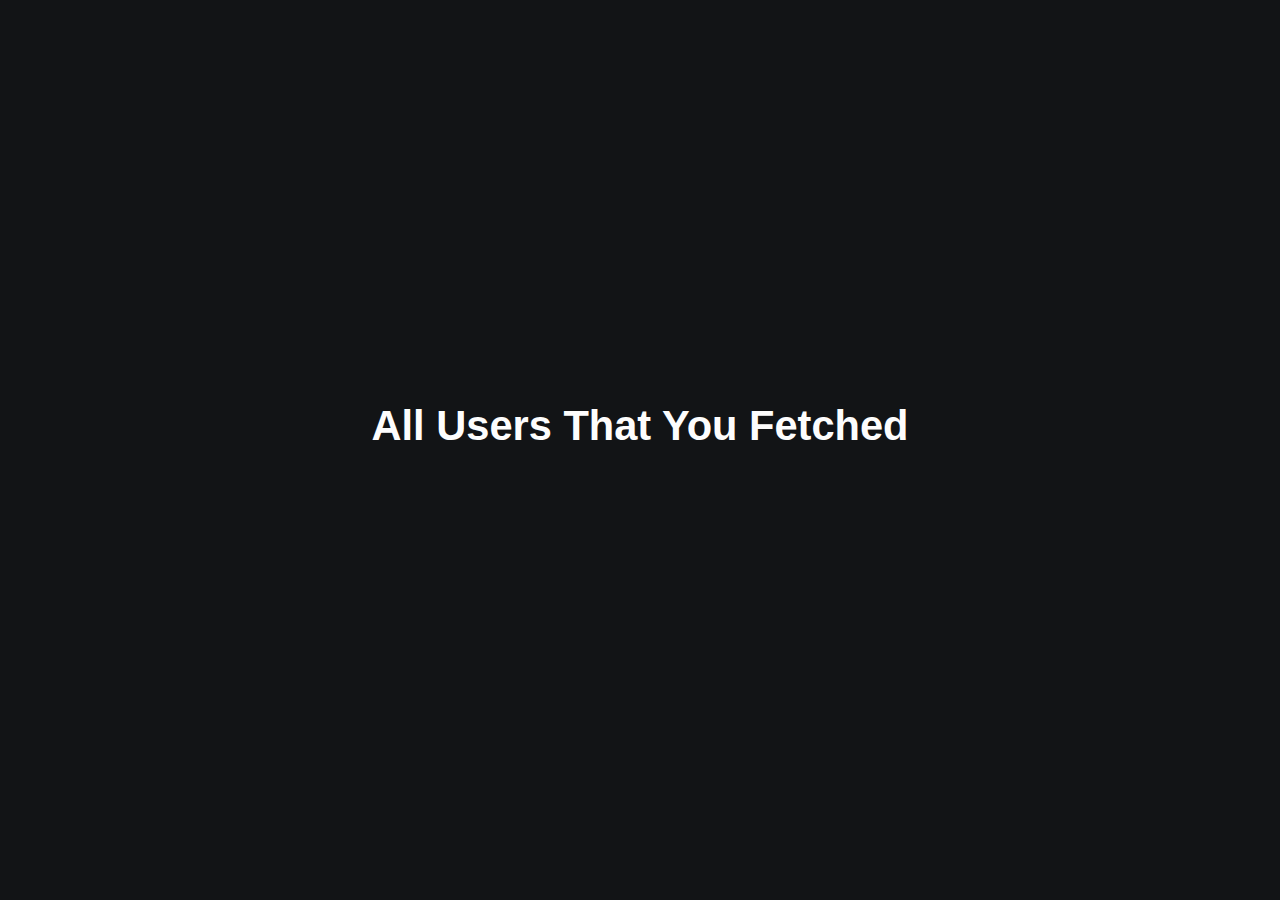
<file: backend..html>
<!DOCTYPE html>
<html lang="en">
<head>
 <meta charset="UTF-8">
 <meta name="viewport" content="width=device-width, initial-scale=1.0">
 <title>Users</title>
 <link rel="stylesheet" href="./CSS/users.css">
</head>
<body>
 
 <section class="continerAll">
  <h1 class="header_title">all users that you fetched</h1>
  <div id="users">

    <section class="deleteSec">
     <div>      
       <p class="deleteTItle">Are You sure for delete is user?</p>
       <button class="deleteComplate" onclick="deleteUser()">yes</button>
       <button class="DontAllow" onclick="closeDeleteModal()">no</button>
    </div>
    </section>


  </div>
  <section class="editSec">
    <div style="display: flex; align-items: center; justify-content: space-between;">
      <p class="editSec__headertitle">Enter the new user info</p>      
      <img src="./Assets/close.png" alt="close" style="width: 1.3rem; cursor: pointer;" onclick="closeEditModal()">
    </div>

<form bindsubmit="" action="#">
  <input type="text" class="edit-firstName" placeholder="Enter New First Name :" autofocus required>
  <input type="text" class="edit-LastName" placeholder="Enter New Last Name :" required>
  <input type="number" class="edit-age" id="editFormNumber" placeholder="Enter New Age :" required>
  <input type="password" class="edit-password" placeholder="Enter New Password :" required>
  <input type="submit" class="edit-submit" value="Complate Edit" onclick="event.preventDefault()">
</form>
</section>
 </section>
 <script src="./JavaST/usesr.js"></script>
</body>
</html>
</file>
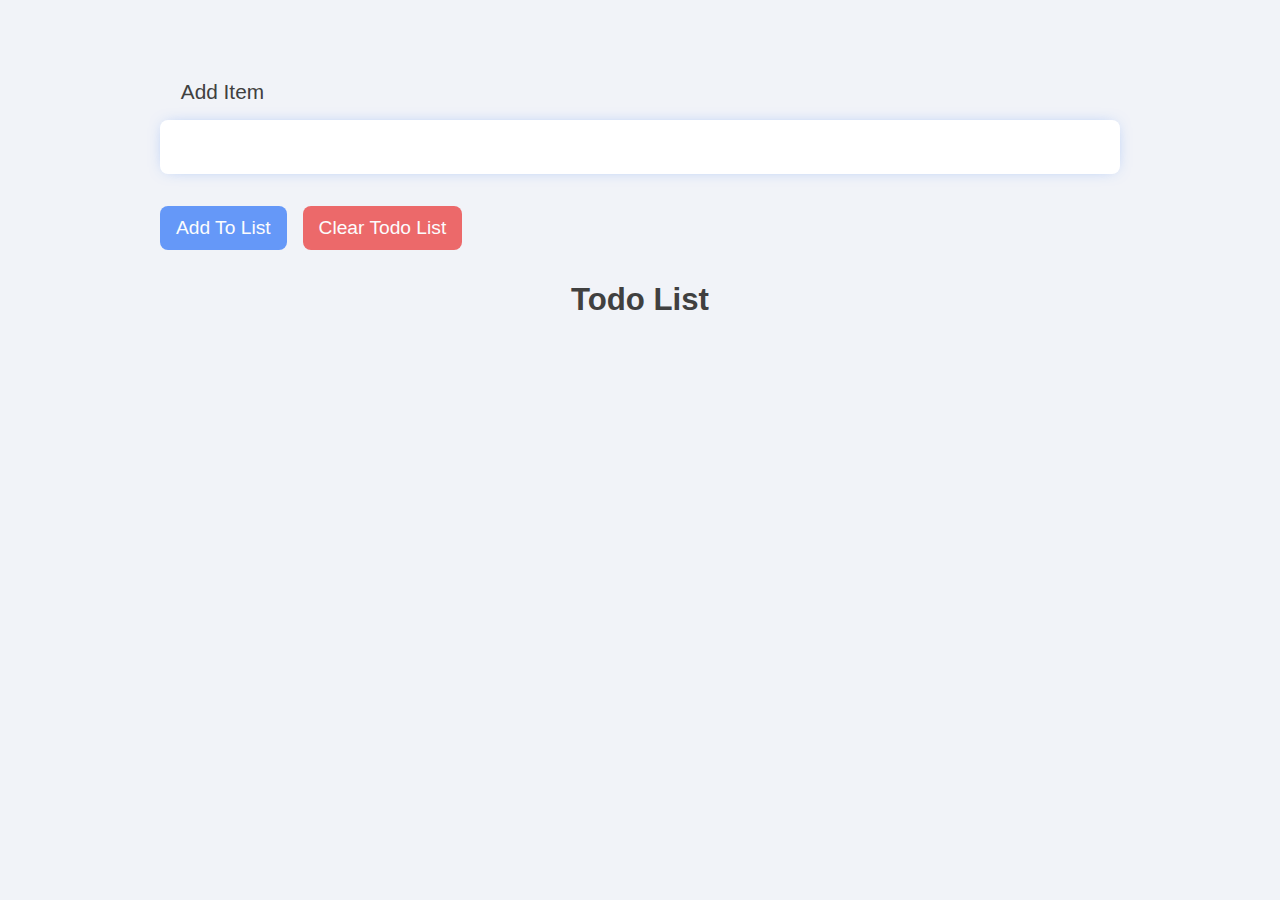
<file: JSPRO.html>
<!DOCTYPE html>
<html lang="en">

<head>
    <meta charset="UTF-8">
    <meta name="viewport" content="width=device-width, initial-scale=1.0">
    <title>| JS ----------------- PRO Learn |</title>
    <link rel="stylesheet" href="./CSS/JSPRO.css">
    <link rel="icon" type="icon/image" href="./Assets/JSPRO/GreenGTAIcon.png">
</head>

<body>
    <section class="film127">
        <header>
            <p>add item</p>
             <input type="text" maxlength="50" autofocus>    
             <div class="headerBTN btns">
                <button class="btn addTodo">add to list</button><button class="btn clearAll">clear todo list</button>
             </div>
        </header>
        <h2>todo list</h2>
        <main><!--.main add class => mainComplate --></main>
    </section>
    <!-- <section class="film116">
       <button class="btn">get battery data
         <div class="shape yellowtn">
            <div class="ArrowUp"></div><div class="ArrowDawn"></div>
        </div>
         <div class="shape1">
            <div class="ArrowUp1"></div><div class="ArrowDawn1"></div>
        </div>
         <div class="shape2">
            <div class="ArrowUp2"></div><div class="ArrowDawn2"></div>
        </div>

        </button>
    </section> -->
    <!-- <section class="film100">
        <input type="text" class="name__cityIPT" placeholder="Enter The City :" minlength="2" maxlength="25" autofocus>
        <div class="date___country__city">
            <h2 class="city_cuntry__name">Moscow , RU</h2>
            <h3 class="data_name">Saturday 9 April 2024</h3>
        </div>
        <h1 class="result_degg">5*c</h1>
        <p class="type_weather">snowing</p>
        <p class="degg_up_dawn">0*c / 8*c</p>
    </section> -->
    <!-- <section class="film96 film97 film98 film99">
        <form action="#" class="login_form">
            <div class="image">
               <img src="./Assets/JSPRO/Music.png" alt="apple">
            </div>
            <br>
            <div class="contact_form">
               <input type="text" name="fisrt-name" placeholder="fisrt Name" id="fisrtNameIpt" required autofocus autocomplete>
               <br>
               <input type="text" name="last-name" placeholder="Last Name" id="lastNameIpt" required>
               <br>
               <input type="number" name="age" placeholder="age" id="ageIpt">
               <br>
               <input type="password" name="password" placeholder="password" style="direction: ltr;" id="passwordIpt" maxlength="25" minlength="4" required>
            </div>
   
            <br>
            <div class="footerlogin">
                <p>are you have a account ? <a href="#">Rigester</a></p>
               <div class="button_submit">
                  <input type="submit" value="login" id="submitIpt">
               </div>
   
            </div>
         </form>
    </section> -->
    <!-- <section class="film91">
        <div class="modal-container" id="delete-modal">
            <div class="modal-content">
                <h1 class="modal-title">are you sure you want delete this user?</h1>
                <div class="btn-groups">
                    <button class="unaccept-btn" onclick="closeModal()">no</button>
                    <button class="unaccept-btn" onclick="deleteModal()">yes</button>
                </div>
            </div>
        </div>
    </section> -->
    <!-- <section class="film90">
        <form action="#" class="login_form">
            <div class="image">
               <img src="./Assets/GreenGTA.png" alt="apple">
            </div>
            <br>
            <div class="contact_form">
               <input type="text" name="fisrt-name" required autofocus autocomplete placeholder="fisrt-Name" id="fisrtNameIpt">
               <br>
               <input type="text" name="last-name" required placeholder="Last-Name" id="lastNameIpt">
               <br>
               <input type="password" name="password" required placeholder="password" style="direction: ltr;" id="passwordIpt">
            </div>
   
            <br>
            <div class="footerlogin">
                <p>are you have a account ? <a href="#">Rigester</a></p>
               <div class="button_submit">
                  <input type="submit" value="login" id="submitIpt">
               </div>
   
            </div>
         </form>
    </section> -->
    <!-- <section class="film89">
        <button id="btn">Click To Get RandomLy User</button>
        <div class="users">
              <ul id="gandersn"><li>Gander :</li></ul>
            <ul id="namesn"><li>First Name : - Last Name :</li></ul>
            <ul id="locationsn"><li>Country: - City :</li></ul>
            <ul id="emailsn"><li>Email :</li></ul>
            <ul id="phonesn"><li>Phone :</li></ul>          
        </div>
    </section>
    <section class="film82" id="film82"></section> -->
    <!-- <section class="film72" id="section72"> 
        <h1>Enter Your Score</h1>
        <input type="number" id="ipt" autofocus>
    </section> -->
    <!-- <section class="film53">
        <ol>
                <li onclick='showHandler(this)'>mohammad</li>
        </ol>
    </section> -->
    <!-- <section class="film44">
        <div class="login_form">

            <form action="#">
                <div class="image">
                    <img src="./Assets/JSPRO/brand-logo1.png" alt="apple">
                </div>
                <br>
                <div class="contact_form">
                    <input type="text" id="nameIpt" placeholder="Enter Your Name" autocomplete autofocus required>
                    <br>
                    <input type="email" id="gmailIpt" placeholder="Enter Your Gmail" required>
                    <br>
                    <input type="password" id="passIpt" placeholder="Enter Your Password" required>
                    <br>
                    <input type="password" id="passrepIpt" placeholder="Replay Your Password" required>
                </div>

                <br>
                <div class="footerlogin">
                    <div><p>already registered?</p><a href="./registered.html">sign in</a></div>

<button class="submitBtn" id="login">login</button>
                </div>
            </form>
        </div>
        <h1>user list</h1>
        <section class="usersSection">
            <div class="aboutUserFirst">
                <p>ID</p>
                <p>name</p>
                <p>family</p>
                <p>age</p>
                <p>city</p>
                <p>country</p>
            </div>
            <div class="mainUsers">
                <p>1</p>
                <p>mohammad</p>
                <p>niko</p>
                <p>18</p>
                <p>moscow</p>
                <p>russia</p>
            </div>
        </section>
    </section> -->
    <!-- <section class="film40">
        <input type="number" maxlength="1" placeholder="Please Enter Your ID : " autofocus>
    </section> -->
    <!-- <section class="film36">
        <div class="continer">
            <div class="box"><span class="time" id="hour"></span></div>
            <div class="box"><span class="time" id="minute"></span></div>
            <div class="box"><span class="time" id="secand"></span></div>
        </div>
    </section> -->
    <!-- <section class="film34">
        <ul>
            <li>mohammad</li>
            <li>reza</li>
            <li>amir</li>
            <li>ali</li>
            <li>erfan</li>
        </ul>
    </section> -->
    <!-- <section class="film33">
        <h1 id="title">l.e.a.c.h. m.o.b.</h1>
        <input type="text" placeholder="pleace enter a todos" maxlength="40" autofocus>
        <ul></ul>
    </section> -->
    <!-- <section class="film32">
        <input type="text" maxlength="1">
    </section> -->
    <!-- <section class="film26">
        <button id="btn">click me</button>
    </section> -->
    <!-- <section class="film20">
        <input type="text">
        <ul></ul>
    </section> -->
    <!-- <section class="film16">
        <button id="image1btn">synchronous</button>
        <button id="image2btn">Asynchronous</button>

        <div id="image1"><img src="./Assets/JSPRO/sink.png" alt=""></div>
        <div id="image2"><img src="./Assets/JSPRO/sink2.png" alt=""></div>
    </section> -->
    <!-- <section class="film15">
        <button>click me son of bitch</button>
    </section> -->
    <!-- <section class="film13">
        <ul>
            <li>HTML5</li>
            <li>CSS3</li>
            <li>CSS3 flex box</li>
            <li>java script</li>
            <li>java script react</li>
        </ul>
        <input type="text" maxlength="32" placeholder="pleace enter dev language">
    </section> -->
    <!-- <section class="film10">
        <div> div1
            <div> div2
                <div> div3
                    <div>div4</div>
                </div>
            </div>
        </div>
    </section> -->
    <!-- <section class="film9">
        <button>cilck me</button>
    </section> -->
    <!-- <section class="film7 film8">
            <div class="searchBox">
                <input type="text" placeholder="Learn JS" maxlength="35" autofocus>
                <ul class="autoComplate-box"></ul>
                <img src="./Assets/JSPRO/Search.png" alt="Search">
            </div>
        </section> -->
    <!-- <section class="film6">
            <ul id="menu">
                <li class="item">list</li>
                <li class="item">item</li>
                <li class="item">cool</li>
                <li class="item">wolf</li>
            </ul>
        </section> -->
    <!-- <section class="film5">
            <h1 id="myName1">tiTle1: mohammad</h1>
            <h1 id="myName2">tiTle2: niko</h1>
        </section> -->
    <!-- <script src="./JavaST/jspro2.js"></script> -->
    <script type="module" src="./JavaST/JSPRO.js"></script>
</body>

</html>
</file>
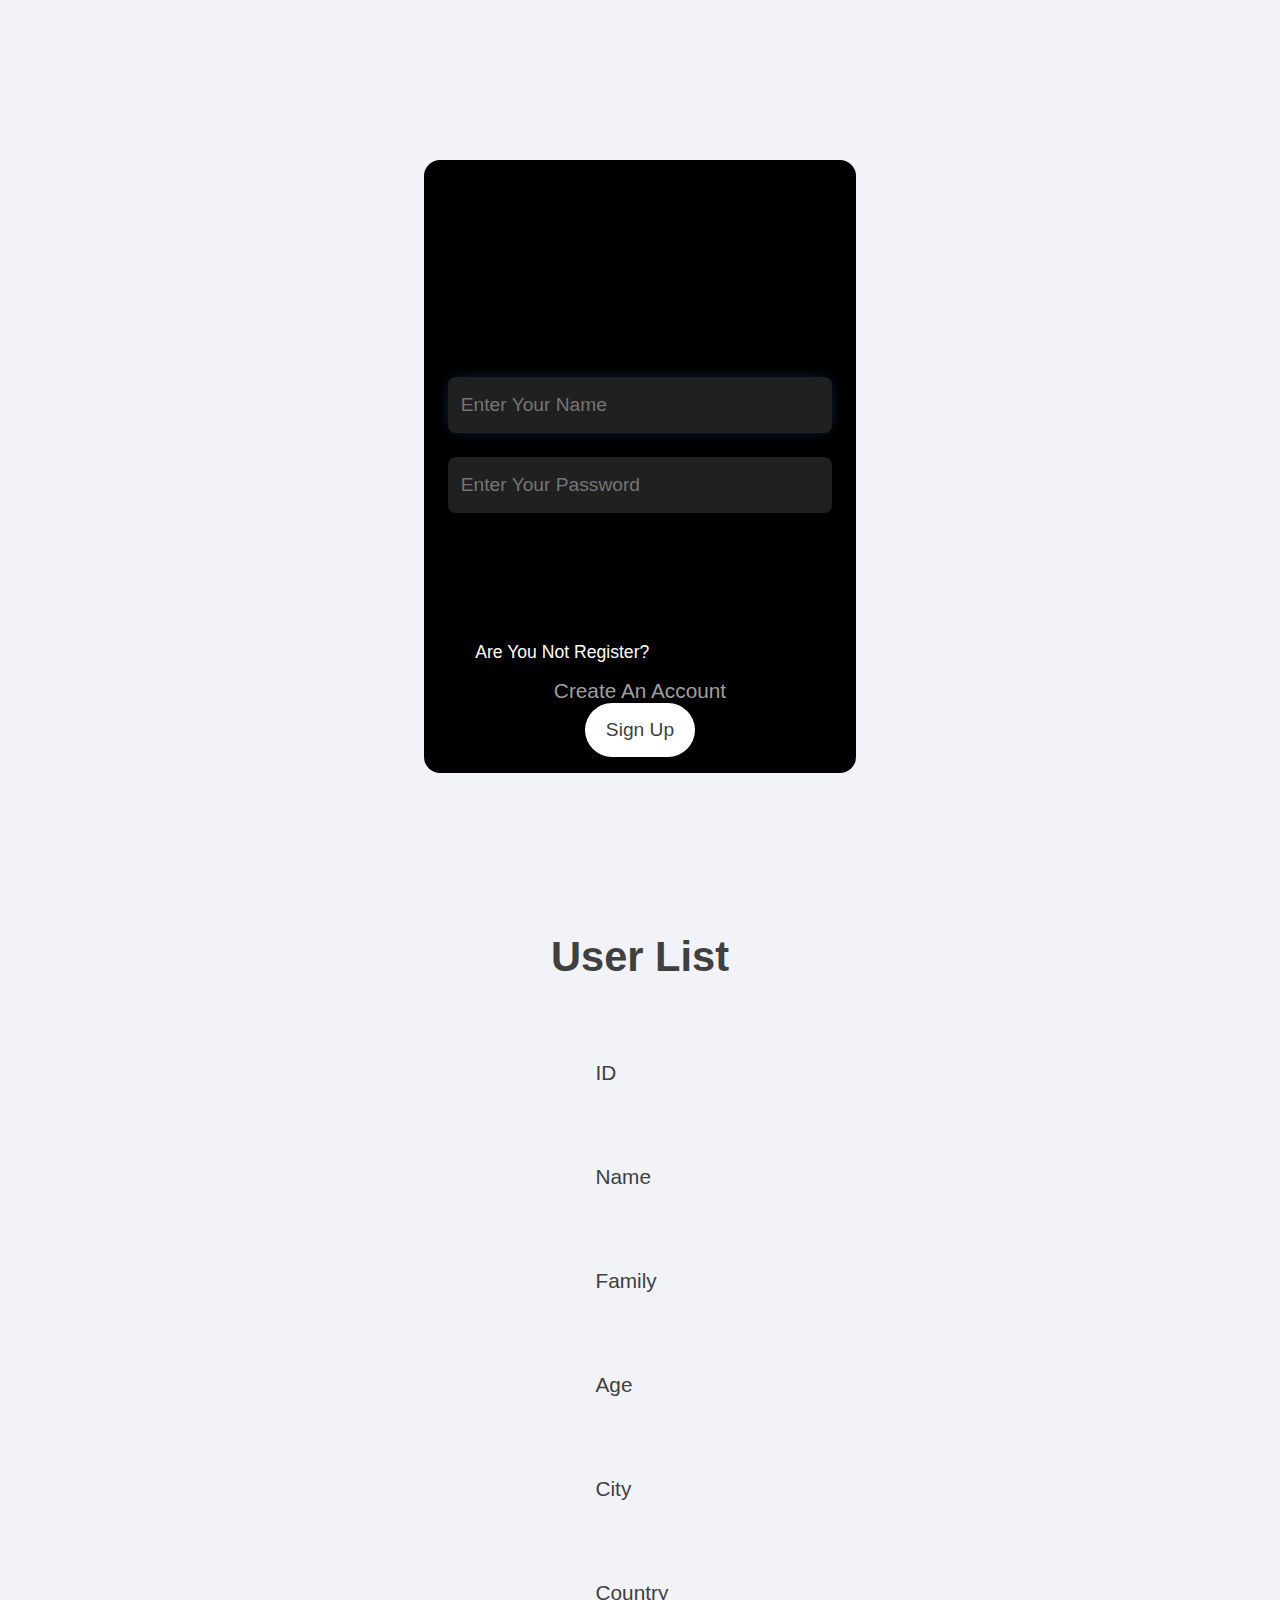
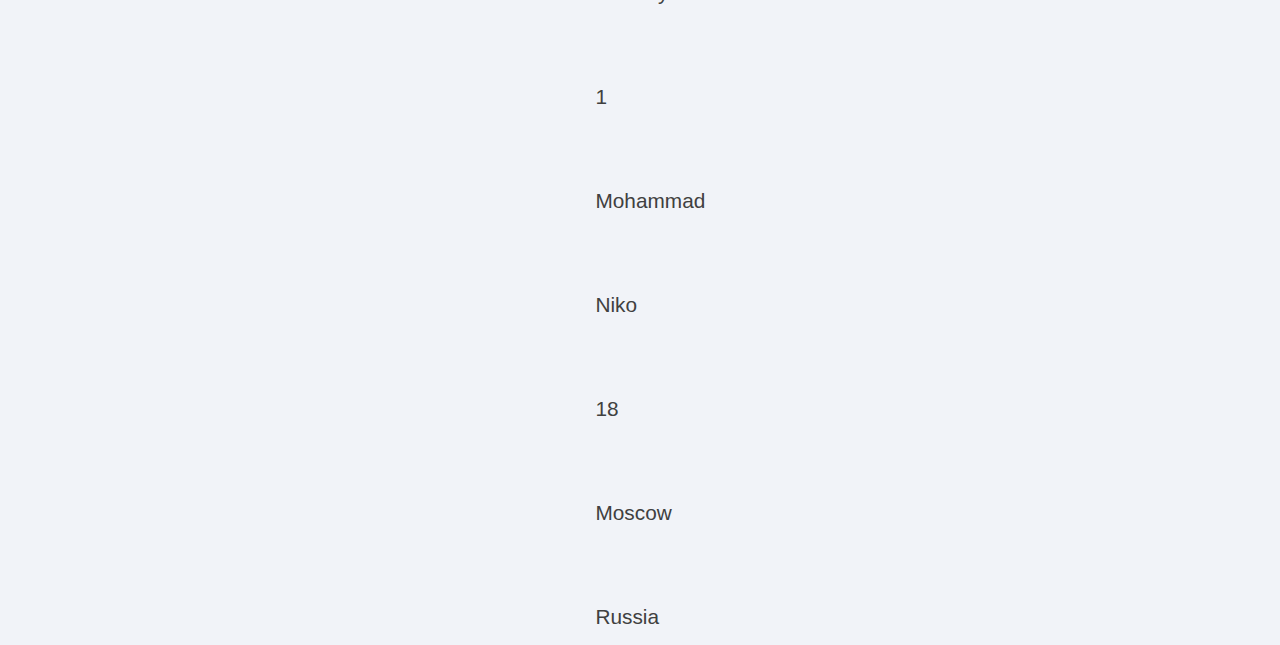
<file: registered.html>
<!DOCTYPE html>
<html lang="en">
<head>
 <meta charset="UTF-8">
 <meta name="viewport" content="width=device-width, initial-scale=1.0">
 <title>| JS ----------------- Sign up |</title>
 <link rel="stylesheet" href="./CSS/JSPRO.css">
 <link rel="icon" type="icon/image" href="./Assets/JSPRO/GreenGTAIcon.png">
</head>
<body>
 <div class="login_form">

  <form action="#">
      <div class="image">
          <img src="./Assets/JSPRO/brand-logo1.png" alt="apple">
      </div>
      <br>
      <div class="contact_form">
          <input type="text" id="nameIpt" placeholder="Enter Your Name" autocomplete autofocus required>
          <br>
          <input type="password" id="passIpt" placeholder="Enter Your Password" required>
          <br>
      </div>

      <br>
      <div class="footerlogin">
          <div><p>are you not register?</p><a href="./JSPRO.html">create an account</a></div>

<button class="submitBtn" id="signUp">sign up</button>
      </div>
  </form>
</div>
<h1>user list</h1>
<section class="usersSection">
  <div class="aboutUserFirst">
      <p>ID</p>
      <p>name</p>
      <p>family</p>
      <p>age</p>
      <p>city</p>
      <p>country</p>
  </div>
  <div class="mainUsers">
      <p>1</p>
      <p>mohammad</p>
      <p>niko</p>
      <p>18</p>
      <p>moscow</p>
      <p>russia</p>
  </div>
</section>
<!-- <script type="module" src="./JavaST/JSPRO.js "> </script>-->

</body>
</html>
</file>
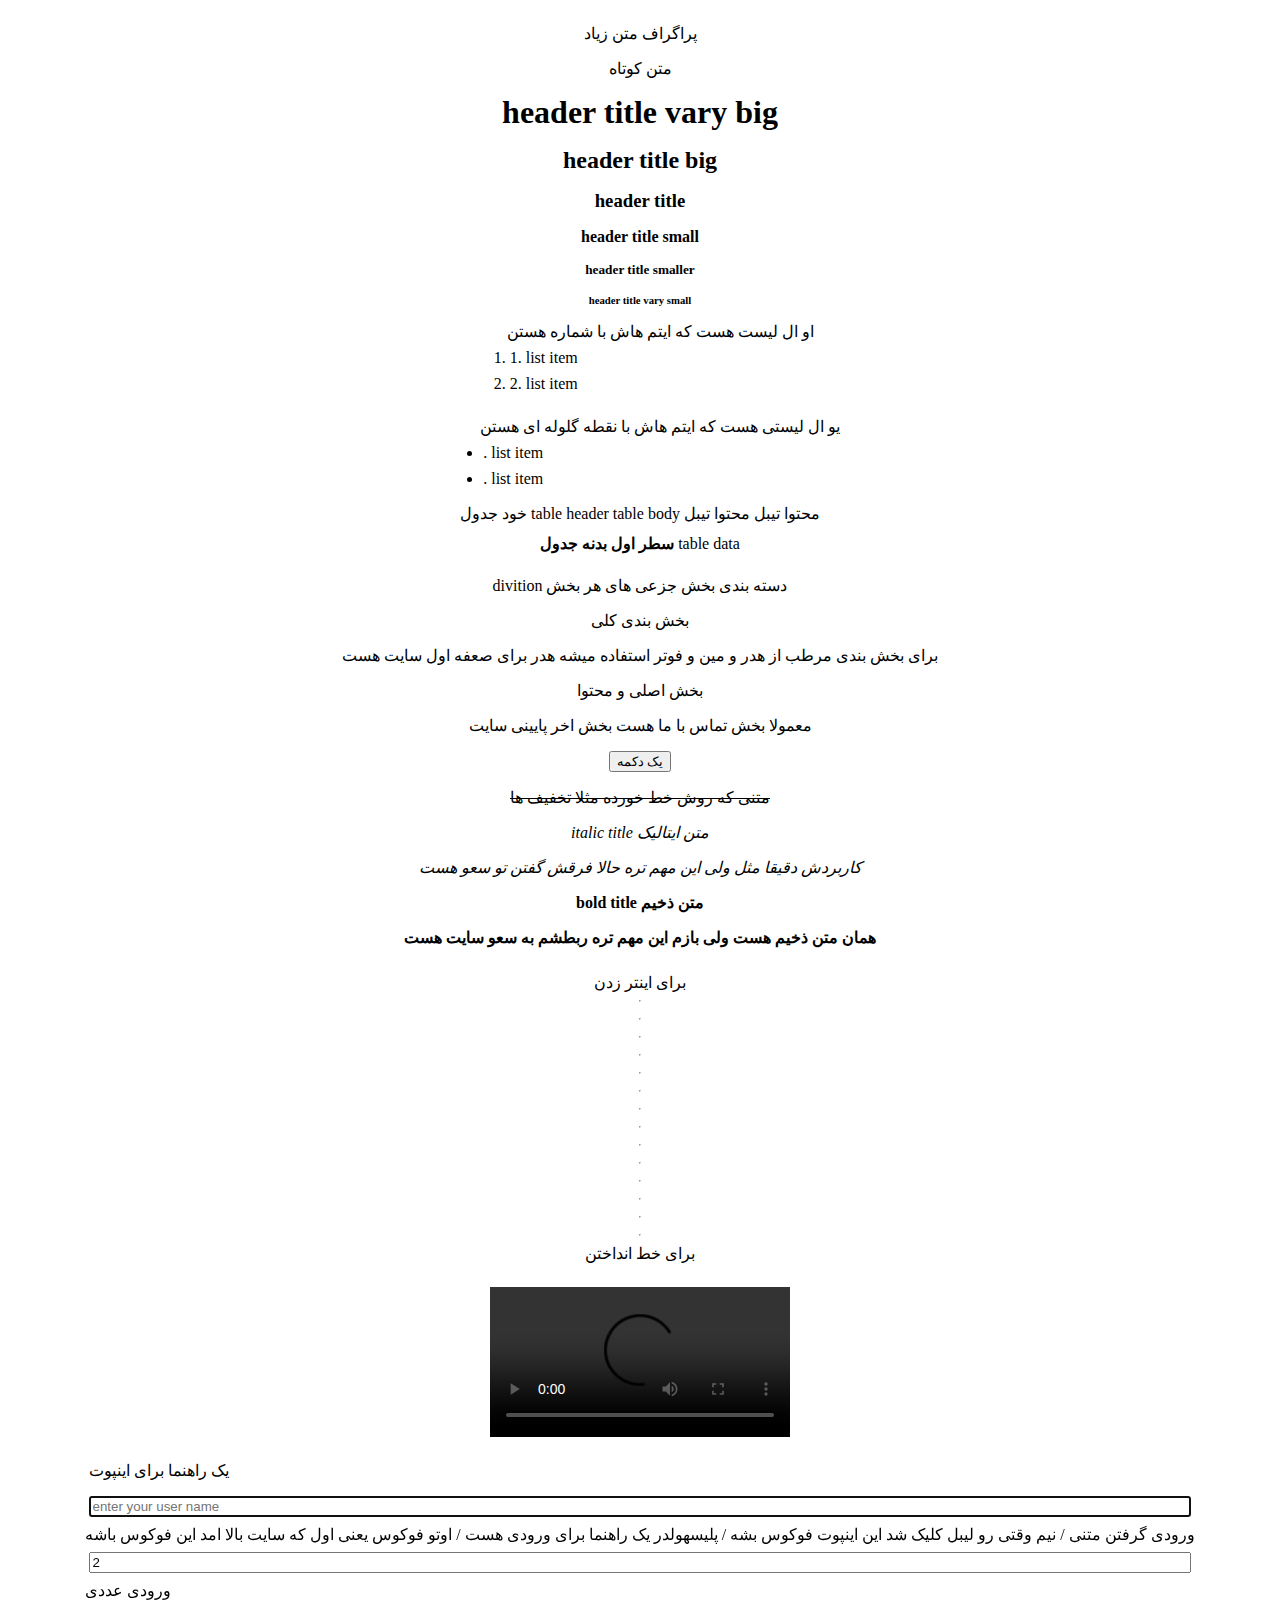
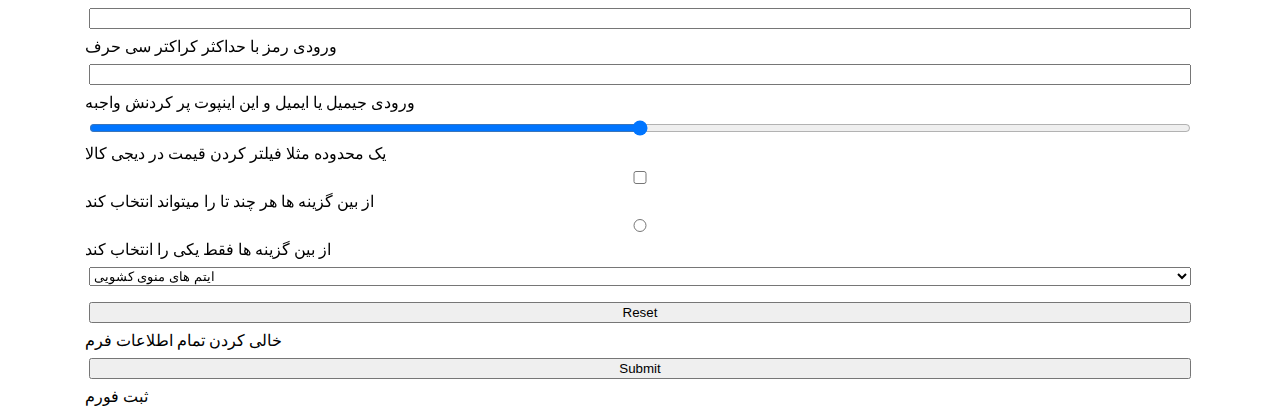
<file: Tags.html>
<!DOCTYPE html>
<html lang="en">
<head>
 <meta charset="UTF-8">
 <meta name="viewport" content="width=device-width, initial-scale=1.0">
 <title>Document</title>
 <link rel="stylesheet" href="./"> <!-- برای لینک کردن یک فایل سی اس اس -->
</head>
<style> 
/* برای نوشتن استایل در صحفه اچ تی ام ال */
 * {
  margin: 0.5rem 0.2rem;
 }
 body{
  display: flex;
  align-items: center;
  height: 100vh;
  flex-direction: column;
 }
 form{
  display: flex;
  flex-direction: column;
 }
</style>
<body>
 <!-- text tag title  -->
<p>پراگراف متن زیاد</p>
<span>متن کوتاه</span>
<h1>header title vary big</h1>
<h2>header title big</h>
<h3>header title</h3>
<h4>header title small</h4>
<h5>header title smaller</h5>
<h6>header title vary small</h6>
<!-- lists -->
<ol> او ال لیست هست که ایتم هاش با شماره هستن
 <li>1. list item</li>
 <li>2. list item</li>
</ol>
<ul> یو ال لیستی هست که ایتم هاش با نقطه گلوله ای هستن
 <li>. list item</li>
 <li>. list item</li>
</ul>
<!-- tables -->
<table> خود جدول
 <thead>table header</thead>
 <tbody> table body
  <th>سطر اول بدنه جدول</th>
  <td> table data 
      <tr> محتوا تیبل </tr>
      <tr> محتوا تیبل </tr>
  </td>
 </tbody>
</table>
<!-- sections -->
<div>divition دسته بندی بخش جزعی های هر بخش</div>
<section>بخش بندی کلی</section>
<header>برای بخش بندی مرطب از هدر و مین و فوتر استفاده میشه هدر برای صعفه اول سایت هست</header>
<main>بخش اصلی و محتوا</main>
<footer>معمولا بخش تماس با ما هست بخش اخر پایینی سایت</footer>
<!-- کاربردی -->
<button>یک دکمه</button>
<del>متنی که روش خط خورده مثلا تخفیف ها</del>
<i>italic title متن ایتالیک</i>
<em>کاربردش دقیقا مثل ولی این مهم تره حالا فرقش گفتن تو سعو هست</em>
<b>bold title متن ذخیم</b>
<strong>همان متن ذخیم هست ولی بازم این مهم تره ربطشم به سعو سایت هست</strong>
<br> برای اینتر زدن
<hr>
<hr>
<hr>
<hr>
<hr>
<hr>
<hr>
<hr>
<hr>
<hr>
<hr>
<hr>
<hr>
<hr> برای خط انداختن
<!-- media -->
<audio src="./" controls>برای گذاشتن اهنگ در سایت</audio>
<video src="./" controls>برای گذاشتن فیلم در سایت</video>
<!-- form -->
<form bindsubmit="" action="">
 <label for="ipt">یک راهنما برای اینپوت</label>
 <input type="text" name="ipt" placeholder="enter your user name" autocomplete="mohammadniko" autofocus> ورودی گرفتن متنی / نیم وقتی رو لیبل کلیک شد این اینپوت فوکوس بشه / پلیسهولدر یک راهنما برای ورودی هست / اوتو فوکوس یعنی اول که سایت بالا امد این فوکوس باشه 
 <input type="number" value="2"> ورودی عددی
 <input type="password" maxlength="30"> ورودی رمز با حداکثر کراکتر سی حرف
 <input type="email" required> ورودی جیمیل یا ایمیل و این اینپوت پر کردنش واجبه
 <input type="range"> یک محدوده مثلا فیلتر کردن قیمت در دیجی کالا
 <input type="checkbox"> از بین گزینه ها هر چند تا را میتواند انتخاب کند
 <input type="radio" required> از بین گزینه ها فقط یکی را انتخاب کند
 <select name="" id=""> منوی کشویی 
  <option value="">ایتم های منوی کشویی</option>
  <option value="">2ایتم های منوی کشویی</option>
 </select> 
 <input type="reset"> خالی کردن تمام اطلاعات فرم
 <input type="submit"> ثبت فورم
</form>

<!-- اس ار اسی تگ اسکریپت برای لینک کردن به یک فایل جاوااسکریپت هست و داخلش میشود کد های جاوااسکریپت نوشت -->
<!-- <script src="./">  -->
<script> 
 document.querySelector("button").addEventListener("click", () => alert("دکمه کلیک شد"))
</script>
</body>
</html>
</file>
<file: CSS/users.css>
* {
 list-style: none;
 box-sizing: border-box;
 margin: 0;
 padding: 0;
 text-transform: capitalize;
 border: none;
 outline: none;
 border-radius: 0.5rem;
 color: #404040;
 text-decoration: none;
}

body {
 background-color: #f1f3f8;
 background-color: #202020;
 width: 100vw;
 height: 100vh;
 display: flex;
 justify-content: center;
 align-items: center;
 font-size: 1.3rem;
 font-family: sans-serif;
 text-align: center;
 overflow-x: hidden;
 flex-direction: column;
}

button {
 cursor: pointer;
 border-radius: 3rem;
}

button,
input {
 background-color: #fff;
 padding: 1rem 1.3rem;
 font-size: 1.2rem;
 transition: all 0.25s ease-in-out 0.05s;
}

:root{
 --min: #5713fd;
 --blk: #121416;
 --wit: #fdfdfd;
}

body{
 background-color: var(--blk);
}

.header_title, .usersname ,.password,.userage{
 color: var(--wit);
}
.header_title{
 margin-bottom: 3rem;
}
#users{
 background-color: #000000;
 padding: 1.5rem;
 overflow: auto;
 display: none;
 /* display: flex; */
 flex-direction: column;
 gap: 1.5rem;
 max-height: max-content;
border-radius: 2rem;
}
.user{
 display: flex;
 background-color: var(--blk);
 overflow: hidden;
 justify-content: space-between;
}
.image__users{
 width: 7rem;
 height: 8rem;
 margin-right: 2rem;
 padding: 1rem 0 1rem 1rem;

}
.profil{
 width: 100%;
 height: 100%;
}

.userinfos{
 padding: 1rem 0;
 display: flex;
 justify-content: space-evenly;
 text-align: left;
 flex-direction: column;
}
.userages{
 background-color: var(--min);
 padding: 0.5rem;
 width: 1.5rem;
 height: 1.5rem;
 display: flex;
 justify-content: center;
 align-items: center;
 /* margin-top: 2.1rem; */
 /* margin-left: 1rem; */
}
.userage{
font-size: 1.1rem;
}
.btns{
 display: flex;
 flex-direction: column;
 justify-content: space-between;
 margin-left: 6rem;
 gap: 0rem;
 background: linear-gradient(var(--min),var(--wit));
}

.btns button{
 transition: all 0.2s ease-in-out 0.2s;
 height: 50%;

}

.btndel{
 border-radius: 0 0.5rem 0 0;
 background-color: var(--min);
 color: var(--wit);
}
.btnedt{
 border-radius: 0 0 0.5rem 0;
}

.btns button:hover{
 transform: scale(1.05);
 opacity: 0.85;
}
.nameAndAge{
 display: flex;
 align-items: center;
 gap: 0.5rem;
}

.deleteSec{
 width: 35vw;
 position: absolute;
 margin: 0 auto;
 left: 32.5%;
 right: 32.5%;
 top: -30rem;
transition: all 0.5s ease-in-out 0.05s;
z-index: 5;
}
.deleteSec div{
 background-color: #fffffff4;
 padding: 1.5rem;
 box-shadow: 1px 1px 2rem -6px #fff;
}
.deleteTItle{
 margin-bottom: 3rem;
 font-size: 2rem;
 font-size: 2rem;
 color: #303030a1;
}
.deleteSec button{
background-color: transparent;
padding: 1rem 6rem;
color: #ffffff;
background-color: var(--min);
transition: all 0.15s ease-in-out 0.08s;
}
.deleteSec button:hover{
 background-color: transparent; 
 border: 1px solid #f0f0f0;
 box-shadow: 4px 4px 3rem -25px var(--min);
 color: #203020;
}
.deleteSec button:active{
transform: scale(0.5);
}
.deleteComplate{

}
.DontAllow{
 margin-left: 1rem;
 
}

.editSec{
  position: relative;
  width: 15rem;
}

#editForm{
 position: absolute;
 top: 30vh;
 display: flex;
 flex-direction: column;
 gap: 1.5rem;
 width: 100%;
}

.editSec{
  position: absolute;
  top: -30rem;
  left: 0;
  right: 0;
  margin: 0 auto;
  width: 25rem;
  display: flex;
  flex-direction: column;
  gap: 2rem;
  padding: 1.5rem;
  background-color: #b2dfff;
  transition: all 0.5s ease-in-out 0.05s;
}

form{
  display: flex;
  flex-direction: column;
  gap: 1rem;
}

form input{
  width: 100%;
  box-shadow: 12px 12px 2rem -20px #5ebcff;
}

form input:last-child{
  border-radius: 10rem;
  background-color: var(--min);
  box-shadow: inset 0px 0px 2rem #ffffff91;
  cursor: pointer;
  color: #fff;
}
form input:last-child:hover{
  box-shadow: inset 0px 0px 1rem #b2dfff;
  background-color: #fff;
  color: var(--blk);
}

.editSec__headertitle{
  font-size: 1.5rem;
  color: #fff;
  font-weight: 700;
}

.visiblet{
top: 25vh;
}
@media only screen and (max-width: 1460px) {
  .deleteSec {
    width: 33rem;
  left: 22%;
  right: 22%;
}
}
@media only screen and (max-width: 920px) {
 .deleteSec {
  width: 100vw;
  left: 0;
  right: 0;
  /* top: 35%; */
}
}
@media only screen and (max-width: 520px) {
 .deleteSec div {
  background-color: #fffffff4;
  padding: 1.5rem;
  box-shadow: 1px 1px 2rem -6px #fff;
  display: flex;
  flex-direction: column;
}
.deleteSec {
 width: 100vw;
 left: 0;
 right: 0;
 /* top: 10%; */
}
.DontAllow {
 margin-left: 0rem;
 margin-top: 2rem;
}
.deleteTItle {
 font-size: 1.4rem;
}
}
</file>
<file: CSS/JSPRO.css>
* {
  list-style: none;
  box-sizing: border-box;
  margin: 0;
  padding: 0;
  text-transform: capitalize;
  border: none;
  outline: none;
  border-radius: 0.5rem;
  color: #f1f3f8;
  color: #404040;
  text-decoration: none;
}

body {
  background-color: #202020;
  background-color: #f1f3f8;
  width: 100vw;
  height: 100vh;
  display: flex;
  justify-content: center;
  /* align-items: start; */
  align-items: center;
  font-size: 1.3rem;
  font-family: sans-serif;
  text-align: center;
  overflow-x: hidden;
  flex-direction: column;
}

button {
  cursor: pointer;
  border-radius: 3rem;
}

button,
input {
  background-color: #fff;
  padding: 1rem 1.3rem;
  font-size: 1.2rem;
  transition: all 0.25s ease-in-out 0.05s;
}

a:hover{
    text-decoration: 2px underline #00000066;
  }

  body{
    justify-content: start;
  }

header{
width: 60rem;
}
p{
margin: 5rem auto 1rem 1.3rem;
text-align: left;
}
input{
width: 100%;
}
.headerBTN{

}
.btns{
display: flex;
align-items: center;
margin-top: 2rem;
gap: 1rem;
}
.btn{
border-radius: 0.5rem;
color: #fff;
background-color: #ec4747;
padding: 0.7rem 1rem;
opacity: 0.8;
}
.btn:hover{
  opacity: 1;
}
.addTodo{
background-color: #4382f8;
}
.clearAll{

}
h2{
margin: 2rem auto;
}
main{

}
.main{
  display: flex;
  align-items: center;
  justify-content: space-between;
  padding: 0rem 1.5rem;
  margin-bottom: 1.5rem;
  width: 100%;
  height: 5rem;
  background-color: #fff;
  border-radius: 1rem;
  transition: all 0.5s ease-in-out 0.05s;
}

.main:hover{
border-radius: 1.3rem;
box-shadow: 10px 10px 2rem -12px #cdd;
transform: translateY(-0.5rem);
}
input:focus{
  box-shadow: 0px 0px 1rem -0.4rem #4382f8a1;
}
.todo__title{
  margin: 0;
  max-width: 41rem;
  white-space: nowrap;
  text-overflow: ellipsis;
  overflow: hidden;
}
.mianBTN{
margin: 0;
}
.complateTodo{
background-color: #1ad464;
}
.deleteTodo{

}

.mainComplate{
  background-color: #f7f7f7ea;
  opacity: 0.7;
  border: 1px solid #fff;
}

.mainComplate .todo__title{
  text-decoration: 2px line-through #000;
  color: #40404088;
}
.mainComplate .deleteTodo{
  background-color: #f00;
}

  /* .film116{}

  .btn{
    background-color: #6334ec;
    color: #fff;
    font-size: 4rem;
    font-weight: 900;
    box-shadow: 10px 10px 5px 0px #000000ae;
    display: flex;
    justify-content: center;
    align-items: center;
    border-radius: 0.4rem;
    transform: skewX(341deg);
    gap: 2rem;
    padding: 0.4rem 0rem 1rem 2rem;
    position: relative;
  }
  .btn:hover{
    box-shadow: 10px 10px 5px 0px #ffe100f7;
  }
  .ArrowUp{
     content: '';
    border-radius: 0.2rem;
    background-color: #fff;
    position: absolute;
    transform: rotate(130deg);
    right: 2.3rem;
    width: 0.65rem;
    height: 3rem;
top: 1.18rem;
    transition: all 0.4s ease-in-out 0.02s;
    
  }
  .ArrowDawn{
    content: '';
    border-radius: 0.2rem;
    background-color: #fff;
    position: absolute;
    transform: rotate(40deg);
    right: 2.1rem;
    width: 0.75rem;
    height: 2.1rem;
    top: auto;
    transition: all 0.4s ease-in-out 0.2s;
  }
  .ArrowUp1{
    display: none;
     content: '';
    border-radius: 0.2rem;
    background-color: #fff;
    position: absolute;
    transform: rotate(130deg);
    right: 4.6rem;
    width: 0.65rem;
    height: 3rem;
top: 1.18rem;
    transition: all 0.4s ease-in-out 0.02s;
    
  }
  .ArrowDawn1{
    display: none;
    content: '';
    border-radius: 0.2rem;
    background-color: #fff;
    position: absolute;
    transform: rotate(40deg);
    right: 4.3rem;
    width: 0.75rem;
    height: 2.1rem;
    transition: all 0.4s ease-in-out 0.2s;
  }
  .ArrowUp2{
    display: none;
     content: '';
    border-radius: 0.2rem;
    background-color: #fff;
    position: absolute;
    transform: rotate(130deg);
    right: 6.6rem;
    width: 0.65rem;
    height: 3rem;
top: 1.18rem;
    transition: all 0.4s ease-in-out 0.02s;
    
  }
  .ArrowDawn2{
    display: none;
    content: '';
    border-radius: 0.2rem;
    background-color: #fff;
    position: absolute;
    transform: rotate(40deg);
    right: 6.3rem;
    width: 0.75rem;
    height: 2.1rem;
    transition: all 0.4s ease-in-out 0.2s;
  }

  .yellowtn{
    background-color: #ffe100f7;
  } */

  /* .film100{}

  body{
      background: linear-gradient(#00000001 , #00000009) , url(../Assets/JSPRO/weather.png);
  background-size: 100% 100%;
  justify-content: start;
  }
  
  .name__cityIPT{
    background-color: #ffffff49;
    margin-top: 18%;
    font-size: 1.5rem;
    font-weight: 700;
    border-radius: 1.5rem 0 1.5rem 0;
    border-bottom: 7px solid #c5da07;
    width: 25rem;
    color: #fff;
  }
  .name__cityIPT:focus{
    background-color: #fff;
    color: #202020;
  }
  .date___country__city{
    margin: 20% 0 12% 0;
  }
  .city_cuntry__name{
    font-size: 2rem;
  }
  .result_degg{
    font-size: 10rem;
    text-shadow: 7px 7px 0.3rem #00000099;
  }
  .type_weather{
    margin: 20% 0 1% 0;
    font-style: italic;
    font-weight: 700;
    font-size: 2.5rem;
  }
  .degg_up_dawn{
    font-size: 2rem;
  } */

.film90{}

:root {
    --gn: rgb(1, 187, 142);
    --gnCr: rgb(49, 223, 118);
    --gy: rgb(222, 219, 228);
    --Dgy: rgb(162, 156, 159);
  }

  .contact_form input{
    background-color: #202020;
    border: none;
  }

.login_form {
    width: 27rem;
    background-color: #000000;
    border-radius: 1rem;
    margin: 10rem auto;
    padding: 1rem;
  }
  
  .login_form .contact_form {
    margin: 1px 1rem;
    display: flex;
    flex-direction: column;
    align-items: center;
    justify-content: center;
  }
  
  .image {
    display: flex;
    justify-content: center;
  }
  img{
    width: 9rem;
  }
  .login_form .image img {
    margin: 1rem auto;
  }
  .login_form .contact_form input {
    width: 24rem;
    height: 3.5rem;
    padding: 0.8rem;
    align-items: right;
    border-radius: 8px;
    color: #fff;
  }
  .login_form .contact_form .footerlogin .button_submit input {
    background-color: var(--gnCr);
    cursor: pointer;
  }
  
  .button_submit input {
    width: 96%;
    background-color: var(--gnCr);
    margin: 27px auto 0 auto;
    border-radius: 10px;
    font-size: 30px;
    display: flex;
    padding: 0.5rem;
  }
  a:hover {
    text-decoration: underline;
  }
  
  #submitIpt {
    background-color: #fff;
    cursor: pointer;
    transition: all 0.4s ease-in-out;
  }
  #submitIpt:hover {
    background-color: #1ad464;
    color: #fff;
  }
  input{
    direction: ltr;
  }
  a{
    color: #9f9f9f;
    transition: all 0.4s ease-in-out;
  }
  a:hover{
    color: var(--gnCr);
    text-decoration: 2px underline #00ff4c5f;
  }

  .login_form p{
    font-weight: 500;
    font-size: 1.1rem;
    text-align: left;
    padding-left: 0.9rem;
    color: #fff;
  }



/* .film89{}

body{
    overflow: auto;
}

.users{
    display: none;
    justify-content: center;
    gap: 1.5rem;
    background-color: #f1f3f8;
    margin-top: 1rem;
    padding: 0.5rem
}

ul{
    border-left: 2px solid #81818111;
    border-radius: 0;
    padding-left: 0.5rem
}

ul:first-child{
    border-left: 0;
}

li:first-child{
    margin-bottom: 2rem;
}

li{
    border-radius: 0;
    padding-bottom: 0.75rem;
    border-bottom: 2px solid #81818111;
    margin-top: 0.75rem;
}

li:last-child{
    border-bottom: none;
} */

/* .film81{}

body{
    background-color: #202020;
    padding: 0 1rem; 
}

h1{
    color: #fff;
    font-size: 7rem;
    line-height: 2;
}

span{
    color: #a1ff76; 
}*/


/* .film72{

}

h1{
    margin-bottom: 4rem;
}

#ipt{
    width: 5rem;
}

h3{
    font-size: 20rem;
}

.redS{
    color: #ff5454;
}
.yellS{
    color: #ffd900;
}
.greenS{
    color: #09d710;
} */

/* .film44 {
    display: flex;
    flex-direction: column;
    justify-content: center;
    align-items: center;
}

:root {
  --gn: rgb(1, 187, 142);
  --gnCr: rgb(49, 223, 118);
  --gy: rgb(222, 219, 228);
  --Dgy: rgb(162, 156, 159);
}
body {
  background-color: var(--gn);
}

.login_form {
    width: 32rem;
    background-color: #fff;
    border-radius: 1rem;
    padding: 2rem 2.5rem;
}

.login_form .contact_form {
  display: flex;
  flex-direction: column;
  align-items: center;
  justify-content: center;
}

.login_form .image img {
  margin: 12px auto;
}
.login_form .contact_form input {
    width: 100%;
    height: 3.5rem;
    padding: 0.6rem;
    border-radius: 8px;
    border: 1px solid var(--gy);
}
.login_form .contact_form .footerlogin .button_submit input {
  background-color: var(--gnCr);
  cursor: pointer;
}
.footerlogin{
    display: flex;
    flex-direction: column;
}
.footerlogin div{
    display: flex;
    gap: 2rem;
}
a:hover{
    text-decoration: underline;
}

.submitBtn {
  width: 100%;
  height: 3rem;
  background-color: var(--gnCr);
  margin-top: 2rem;
  display: flex;
  align-items: center;
  justify-content: center;
  font-size: 2rem;
  color: #fff;
}

.button_submit input {
  width: 100%;
  background-color: var(--gnCr);
  height: 3rem;
  margin-top: 2rem;
  border-radius: 10px;
  font-size: 30px;
}

a{
    color: var(--gn);
}

h1{
    margin: 1.5rem auto;
    display: none;
}

.usersSection{
    display: flex;
    display: none;
    flex-direction: column;
    background-color: #f1f3f8;
    height: max-content;
    width: 50rem;
}

.mainUsers p{
    color: #FFF;
}

.aboutUserFirst{
    display: grid;
    width: 100%;
    background-color: #fff;
    grid-auto-flow: column;
    grid-template-columns: 3rem 11rem 9rem 3rem 9rem 13rem;
    text-align: left;
    padding: 0.5rem 1rem;
    margin-bottom: 2rem ;
}

.aboutUserFirst div{
    overflow-x: auto;
}

.aboutUserFirst div:not(:last-child){
    border-right: 1px solid #3030301c;
    border-radius: 0;
    margin-right: 0.5rem;

}


.mainUsers{
    display: grid;
    width: 100%;
    background-color: var(--gnCr);
    grid-auto-flow: column;
    grid-template-columns: 3rem 11rem 9rem 3rem 9rem 13rem;
    text-align: left;
    padding: 0.5rem 1rem;
    margin-top: 1rem;
    border-radius: 0;
}
.mainUsers:last-child{
    border-bottom-left-radius: 0.5rem;
    border-bottom-right-radius: 0.5rem;
}
.mainUsers div:not(:last-child){
    border-right: 3px solid #00ff0851;
    border-radius: 0;
    margin-right: 0.5rem;
}

.mainUsers div{
    overflow-x: auto;
} */

/* .film36{}

.continer{
    display: flex;
    gap: 2rem;
}
.box{
    width: 10rem;
    height: 10rem;
    display: flex;
    justify-content: center;
    align-items: center;
    background: linear-gradient(45deg, #00e0ffc9, #cbff16a3);
    border-radius: 2rem;
    overflow: hidden;
}
.time{
    font-size: 6.5rem;
    font-weight: 700;
    color: #038200;
} */

/* .film33{}

:root{
    --bhi: 2px solid #9090900e;
}

h1{
    margin-bottom: 5rem;
    font-size: 3.7rem;
    color: #151515;
    text-transform: uppercase;
}

input{
    width: 30rem;
    font-size: 1.5rem;
}

ul{
    text-align: left;
    border-left: var(--bhi) ;
    border-radius: 0;
    width: 30rem;
    margin-top: 3rem;
    }
    li:first-child{
        margin-top: 1rem;
        padding-top: 1rem;
        border-top:  var(--bhi);

    }
    li{
        font-size: 1.6rem;
        font-weight: 700;
        font-family:  Geneva, Verdana, sans-serif;
        border-radius: 0;
        padding-left: 1rem;
        padding-bottom: 1rem;
        border-bottom:  var(--bhi);
        margin-bottom: 1rem;
    } */

/* .film32{}

input{
    width: 3.5rem;
    border-radius: 5rem;
}

.film20{}

input{
    margin-bottom: 3rem;
}
ul{
text-align: left;
border-left: 1px solid #9090901c;
border-radius: 0;
}
li:first-child{
    margin-top: 0.75rem;
    padding-top: 0.75rem;
    border-top: 1px solid #9090901c;
}
li{
    border-radius: 0;
    padding-left: 0.75rem;
    padding-bottom: 0.75rem;
    border-bottom: 1px solid #9090901c;
    margin-bottom: 0.75rem;
} */

/* .film16{}

body{
  background-image: url(../Assets/JSPRO/sink.png);
  background-size: 100% 100%;
}

#image1,#image2{
 display: none;   
} */

/* .film13{}

ul{
text-align: left;
}

li{
    border-radius: 0;
border-bottom: 1px solid #e4e4e4;
margin-bottom: 0.5rem;
padding-bottom: 0.5rem;
}

input{
    margin-top: 1rem;
width: 20rem;
} */

/* .film10{}

div{
    padding: 25px;
    border: 3px solid #ffffff;
    cursor: pointer;
    width: 8rem;
} */

/* .film6{}

body{
    align-items: start;
    background-color: #202020;
}

.searchBox{
    margin-top: 8rem;
    display: flex;
    align-items: center;
    background-color: #fff;
    padding: 1rem 1.5rem;
    width: 35rem;
    justify-content: space-between;
    position: relative;
    border-bottom-left-radius: 0;
    border-bottom-right-radius: 0;
    box-shadow: 0px -21px 2rem 0px #202020;
}

input{
    padding: 0;
    font-size: 1.5rem;
    background-color: transparent;
    width: 92%;
    border-radius: 0;
}

img{
    width: 2rem;
    height: 2rem;
    cursor: pointer;
}

.autoComplate-box{
    position: absolute;
    top: 4rem;
    left: 0;
    text-align: left;
    display: flex;
    flex-direction: column;
    max-height: 45rem;
}

li{
    padding: 1rem 1.5rem;
    background-color: #e4e4e4;
    width: 35rem;
    font-size: 1.5rem;
    border-radius: 0;
    border-bottom: 1px solid #00000006;
    cursor: pointer;
    transition: all 0.5s ease-in-out 0.08s;
}

li:hover{
    background-color: #353535;
    color: #fff;
    transform: scale(1.05);
    border-radius: inherit;
}

li:last-child{
    border-bottom-left-radius: 0.5rem;
    border-bottom-right-radius: 0.5rem;   
} */

/* .film5{}

body{
    align-items: center;
}

h1{
    margin-bottom: 1.5rem;
} */
</file>
